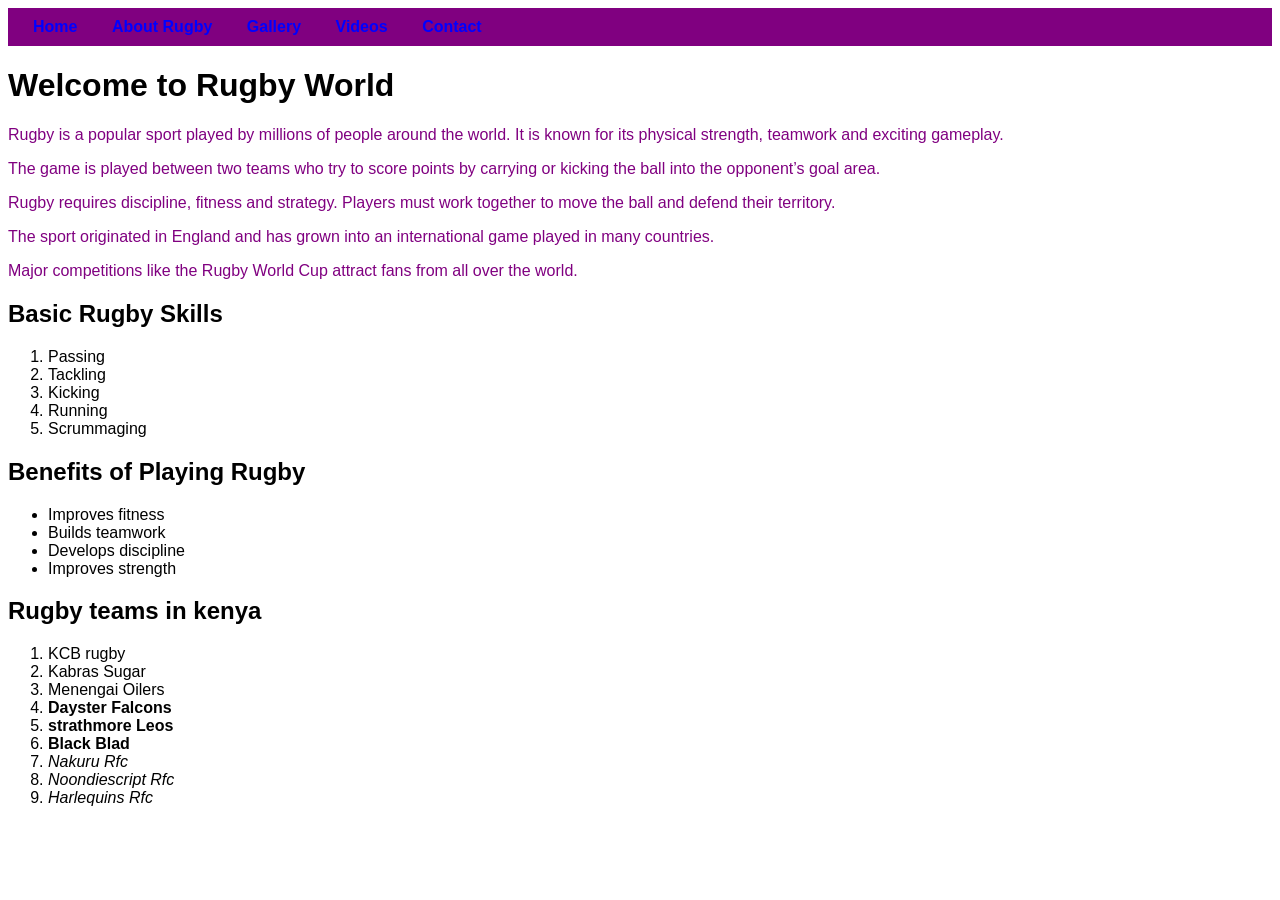
<file: index.html>
<!DOCTYPE html>
<html>
<head>
<title>Rugby World</title>
<link rel="stylesheet" href="style.css">
</head>

<body>

<nav>
<a href="index.html">Home</a>
<a href="About.html">About Rugby</a>
<a href="Gallery.html">Gallery</a>
<a href="videos.html">Videos</a>
<a href="contact.html">Contact</a>
</nav>

<h1>Welcome to Rugby World</h1>

<p class="p1">Rugby is a popular sport played by millions of people around the world. It is known for its physical strength, teamwork and exciting gameplay.</p>

<p class="p2">The game is played between two teams who try to score points by carrying or kicking the ball into the opponent’s goal area.</p>

<p class="p3">Rugby requires discipline, fitness and strategy. Players must work together to move the ball and defend their territory.</p>

<p class="p4">The sport originated in England and has grown into an international game played in many countries.</p>

<p class="p5">Major competitions like the Rugby World Cup attract fans from all over the world.</p>

<h2>Basic Rugby Skills</h2>

<ol>
<li>Passing</li>
<li>Tackling</li>
<li>Kicking</li>
<li>Running</li>
<li>Scrummaging</li>
</ol>

<h2>Benefits of Playing Rugby</h2>

<ul>
<li>Improves fitness</li>
<li>Builds teamwork</li>
<li>Develops discipline</li>
<li>Improves strength</li>
</ul>

<h2>Rugby teams in kenya</h2>

<ol>
<li>KCB rugby</li>
<li>Kabras Sugar</li>
<li>Menengai Oilers</li>
<li><b>Dayster Falcons</b></li>
<li><b>strathmore Leos</b></li>
<li><b>Black Blad</b></li>
<li><i>Nakuru Rfc</i></li>
<li><i>Noondiescript Rfc</i></li>
<li><i>Harlequins Rfc</i></li>
</ol>
  

</body>
</html>
</file>
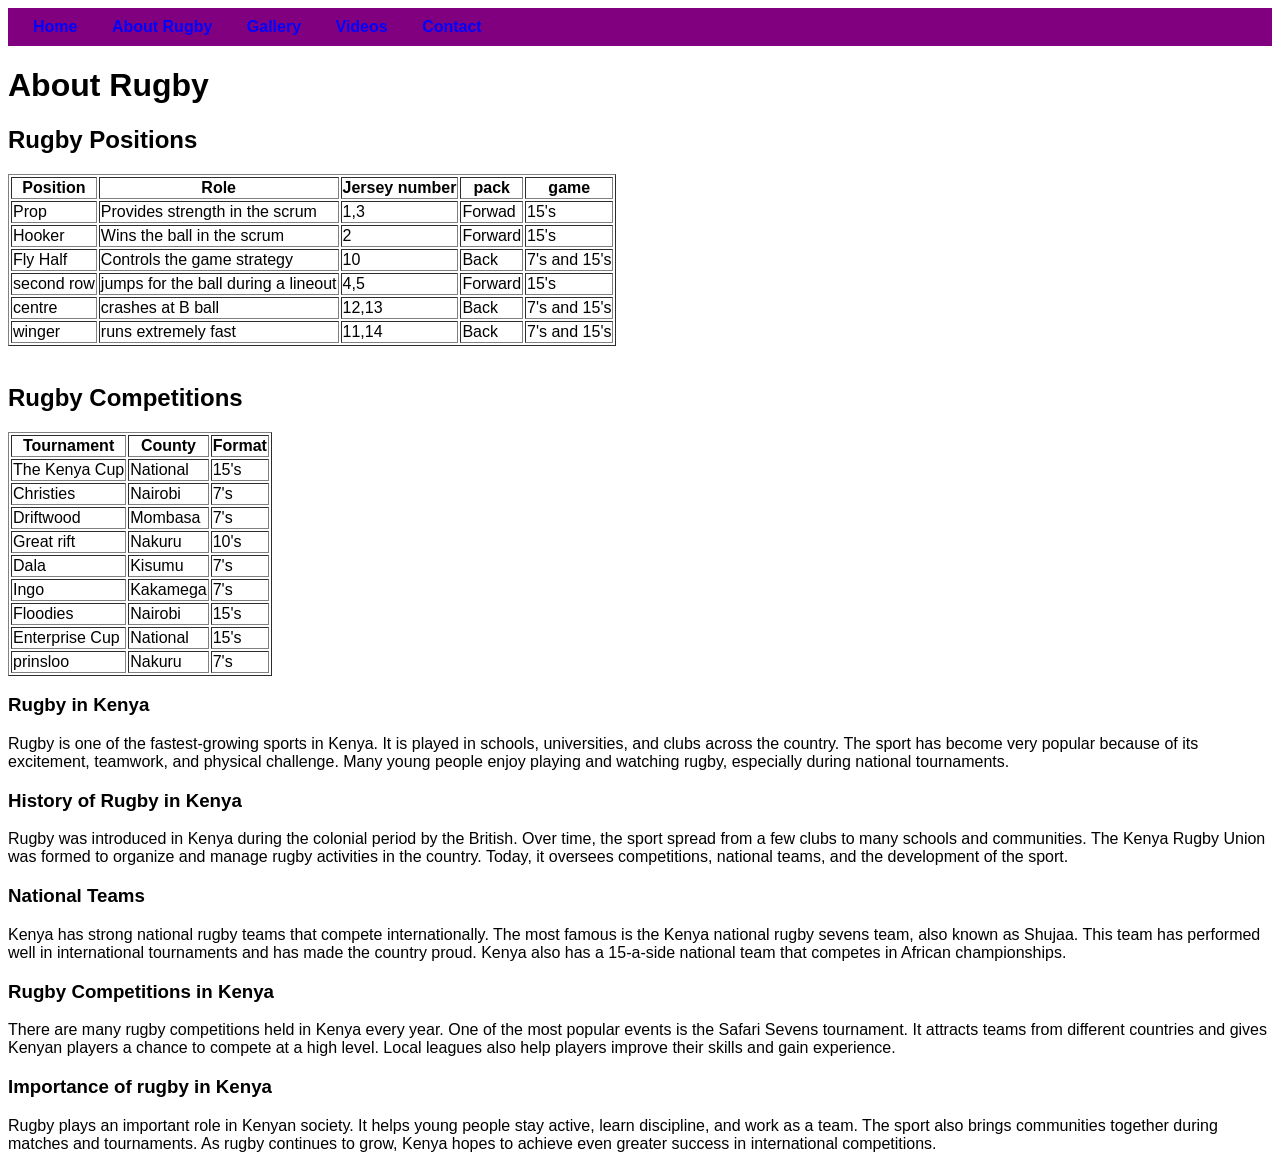
<file: About.html>
<!DOCTYPE html>
<html>
<head>
<title>About Rugby</title>
<link rel="stylesheet" href="style.css">
</head>

<body>

<nav>
<a href="index.html">Home</a>
<a href="About.html">About Rugby</a>
<a href="Gallery.html">Gallery</a>
<a href="videos.html">Videos</a>
<a href="contact.html">Contact</a>
</nav>

<h1>About Rugby</h1>

<h2>Rugby Positions</h2>

<table border="1">
<tr>
<th>Position</th>
<th>Role</th> 
<th>Jersey number</th>
<th>pack</th>
<th>game</th>
</tr>

<tr>
<td>Prop</td>
<td>Provides strength in the scrum</td>
<td>1,3</td>
<td>Forwad</td>
<td>15's</td>
</tr>

<tr>
<td>Hooker</td>
<td>Wins the ball in the scrum</td>
<td>2</td>
<td>Forward </td>
<td>15's</td>
</tr>

<tr>
<td>Fly Half</td>
<td>Controls the game strategy</td>
<td>10</td>
<td>Back</td>
<td>7's and 15's</td>
</tr>

<tr>
<td>second row</td>
<td>jumps for the ball during a lineout</td>
<td>4,5</td>
<td>Forward </td>
<td>15's</td>
</tr>

<tr>
<td>centre</td>
<td>crashes at B ball</td>
<td>12,13</td>
<td>Back</td>
<td>7's and 15's</td>
</tr>


<tr>
<td>winger</td>
<td>runs extremely fast</td>
<td>11,14</td>
<td>Back</td>
<td>7's and 15's</td>
</tr>
</table>

  
<br>

<h2>Rugby Competitions</h2>

<table border="1">

<tr>
<th>Tournament</th>
<th>County</th>
<th>Format</th>
</tr>

<tr>
<td>The Kenya Cup</td>
<td>National</td>
<td>15's</td>
</tr>

<tr>
<td>Christies</td>
<td>Nairobi</td>
<td>7's</td>
</tr>

<tr>
<td>Driftwood</td>
<td>Mombasa</td>
<td>7's</td>
</tr>

<tr>
<td>Great rift </td>
<td>Nakuru</td>
<td>10's</td>
</tr>

<tr>
<td>Dala</td>
<td>Kisumu</td>
<td>7's</td>
</tr>

<tr>
<td>Ingo</td>
<td>Kakamega</td>
<td>7's</td>
</tr>

<tr>
<td>Floodies</td>
<td>Nairobi</td>
<td>15's</td>
</tr>

<tr>
<td>Enterprise Cup</td>
<td>National</td>
<td>15's</td>
</tr>

<tr>
<td>prinsloo</td>
<td>Nakuru</td>
<td>7's</td>
</tr>
</table>

<h3>Rugby in Kenya</h3>

<p>
Rugby is one of the fastest-growing sports in Kenya. It is played in schools, universities, and clubs across the country. The sport has become very popular because of its excitement, teamwork, and physical challenge. Many young people enjoy playing and watching rugby, especially during national tournaments.
</p>
  
<h3>History of Rugby in Kenya</h3>
  
<p>
Rugby was introduced in Kenya during the colonial period by the British. Over time, the sport spread from a few clubs to many schools and communities. The Kenya Rugby Union was formed to organize and manage rugby activities in the country. Today, it oversees competitions, national teams, and the development of the sport.
</p>

<h3>National Teams</h3>
  
<p>
Kenya has strong national rugby teams that compete internationally. The most famous is the Kenya national rugby sevens team, also known as Shujaa. This team has performed well in international tournaments and has made the country proud. Kenya also has a 15-a-side national team that competes in African championships.
</p>

<h3>Rugby Competitions in Kenya</h3>

<p>
There are many rugby competitions held in Kenya every year. One of the most popular events is the Safari Sevens tournament. It attracts teams from different countries and gives Kenyan players a chance to compete at a high level. Local leagues also help players improve their skills and gain experience.
</p>

<h3>Importance of rugby in Kenya </h3>

<p>
Rugby plays an important role in Kenyan society. It helps young people stay active, learn discipline, and work as a team. The sport also brings communities together during matches and tournaments. As rugby continues to grow, Kenya hopes to achieve even greater success in international competitions.
</p>
</body>
</html>
</file>
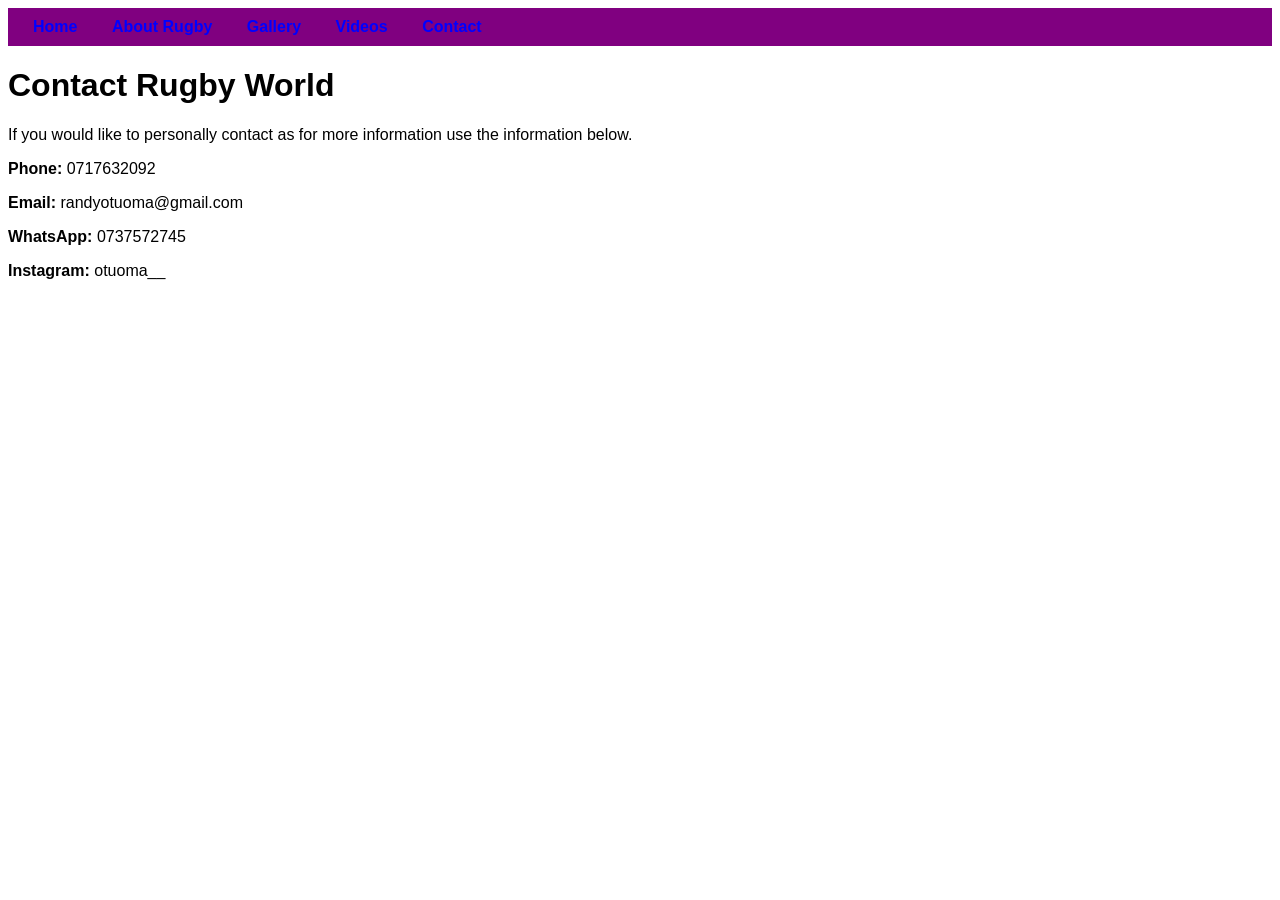
<file: contact.html>
<!DOCTYPE html>
<html>
<head>
<title>Contact</title>
<link rel="stylesheet" href="style.css">
</head>

<body>

<nav>
<a href="index.html">Home</a>
<a href="about.html">About Rugby</a>
<a href="gallery.html">Gallery</a>
<a href="videos.html">Videos</a>
<a href="contact.html">Contact</a>
</nav>

<h1>Contact Rugby World</h1>

<p>If you would like to personally contact as for more information use the information below.</p>

<div class="contact-info">

<p><b>Phone:</b> 0717632092</p>

<p><b>Email:</b> randyotuoma@gmail.com</p>

<p><b>WhatsApp:</b> 0737572745</p>

<p><b>Instagram:</b> otuoma__</p>
</body>
</html>
</file>
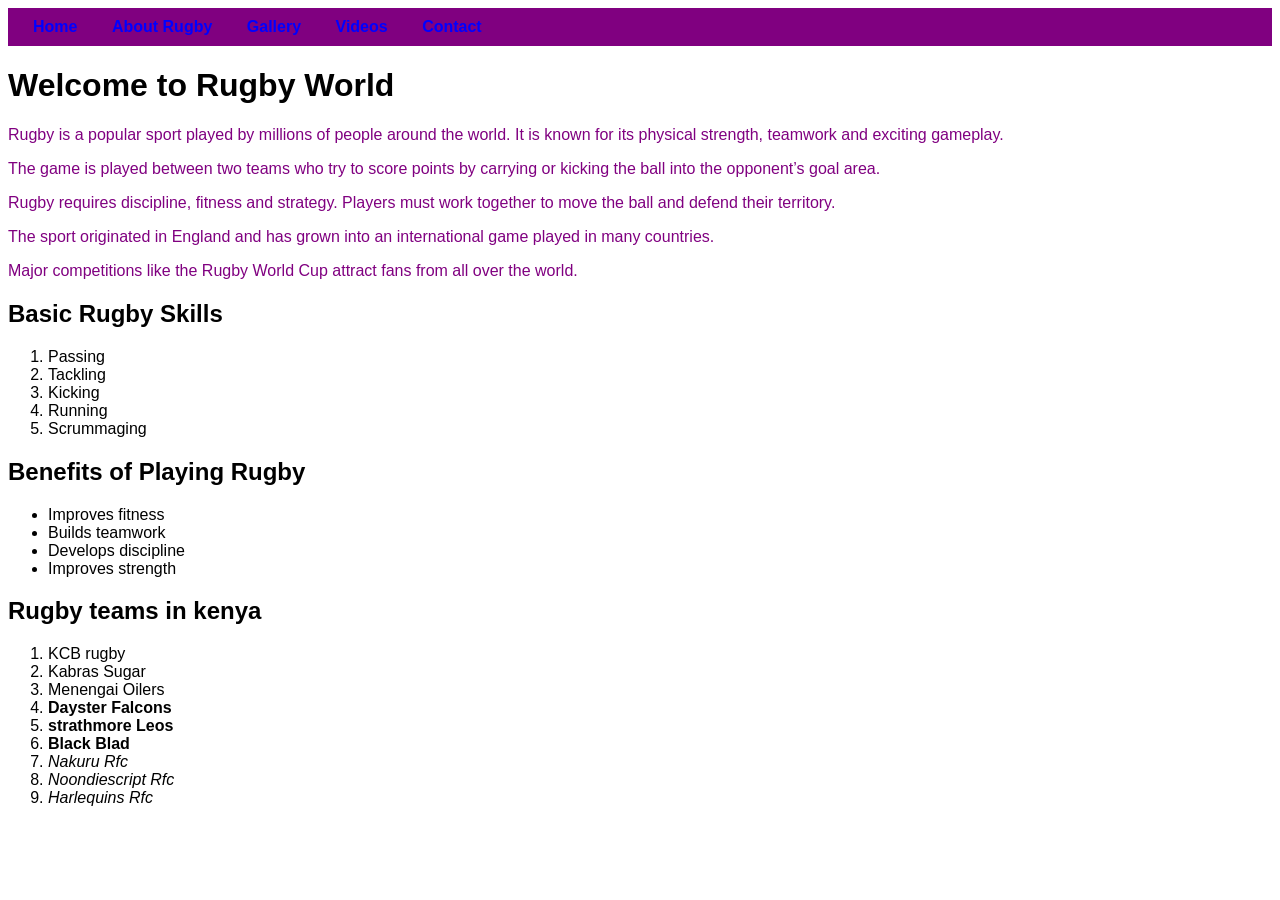
<file: New.html>
<!DOCTYPE html>
<html>
<head>
<title>Rugby World</title>
<link rel="stylesheet" href="style.css">
</head>

<body>

<nav>
<a href="New.html">Home</a>
<a href="About.html">About Rugby</a>
<a href="Gallery.html">Gallery</a>
<a href="videos.html">Videos</a>
<a href="contact.html">Contact</a>
</nav>

<h1>Welcome to Rugby World</h1>

<p class="p1">Rugby is a popular sport played by millions of people around the world. It is known for its physical strength, teamwork and exciting gameplay.</p>

<p class="p2">The game is played between two teams who try to score points by carrying or kicking the ball into the opponent’s goal area.</p>

<p class="p3">Rugby requires discipline, fitness and strategy. Players must work together to move the ball and defend their territory.</p>

<p class="p4">The sport originated in England and has grown into an international game played in many countries.</p>

<p class="p5">Major competitions like the Rugby World Cup attract fans from all over the world.</p>

<h2>Basic Rugby Skills</h2>

<ol>
<li>Passing</li>
<li>Tackling</li>
<li>Kicking</li>
<li>Running</li>
<li>Scrummaging</li>
</ol>

<h2>Benefits of Playing Rugby</h2>

<ul>
<li>Improves fitness</li>
<li>Builds teamwork</li>
<li>Develops discipline</li>
<li>Improves strength</li>
</ul>

<h2>Rugby teams in kenya</h2>

<ol>
<li>KCB rugby</li>
<li>Kabras Sugar</li>
<li>Menengai Oilers</li>
<li><b>Dayster Falcons</b></li>
<li><b>strathmore Leos</b></li>
<li><b>Black Blad</b></li>
<li><i>Nakuru Rfc</i></li>
<li><i>Noondiescript Rfc</i></li>
<li><i>Harlequins Rfc</i></li>
</ol>
  

</body>
</html>
</file>
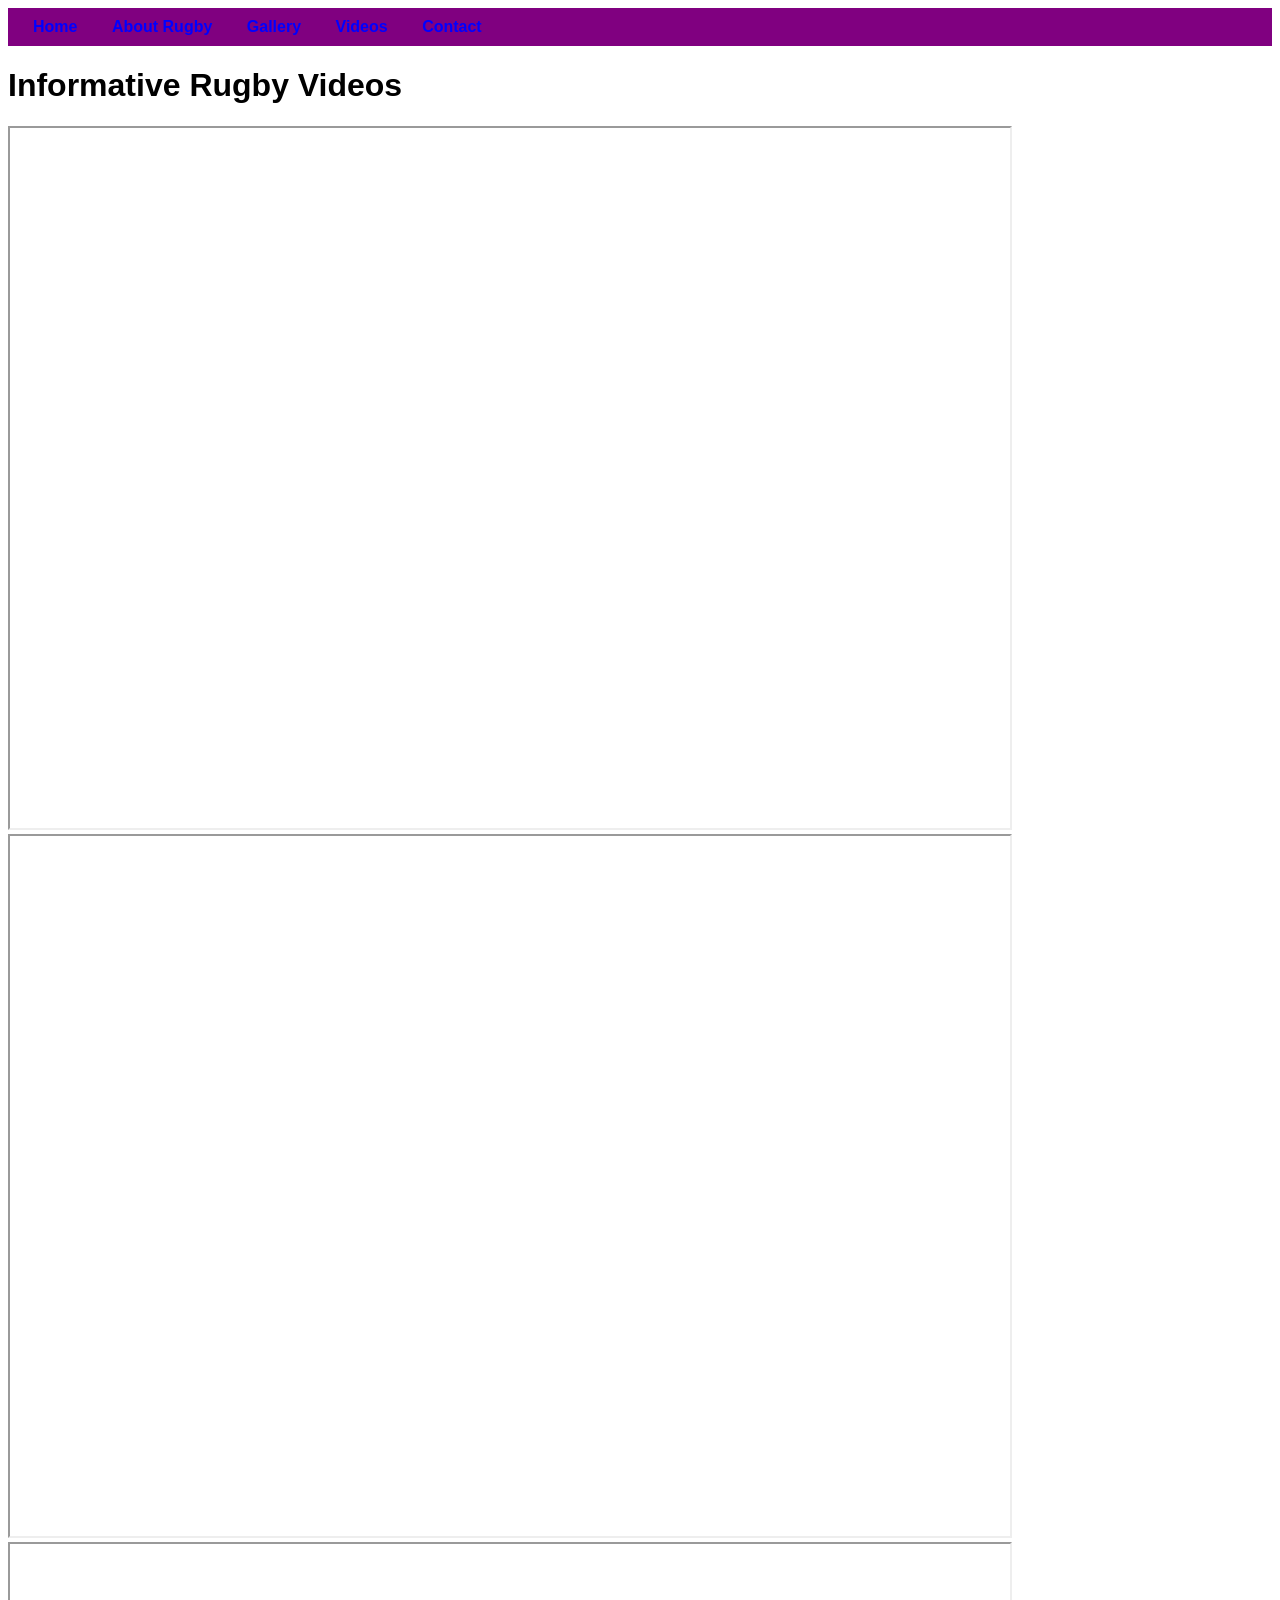
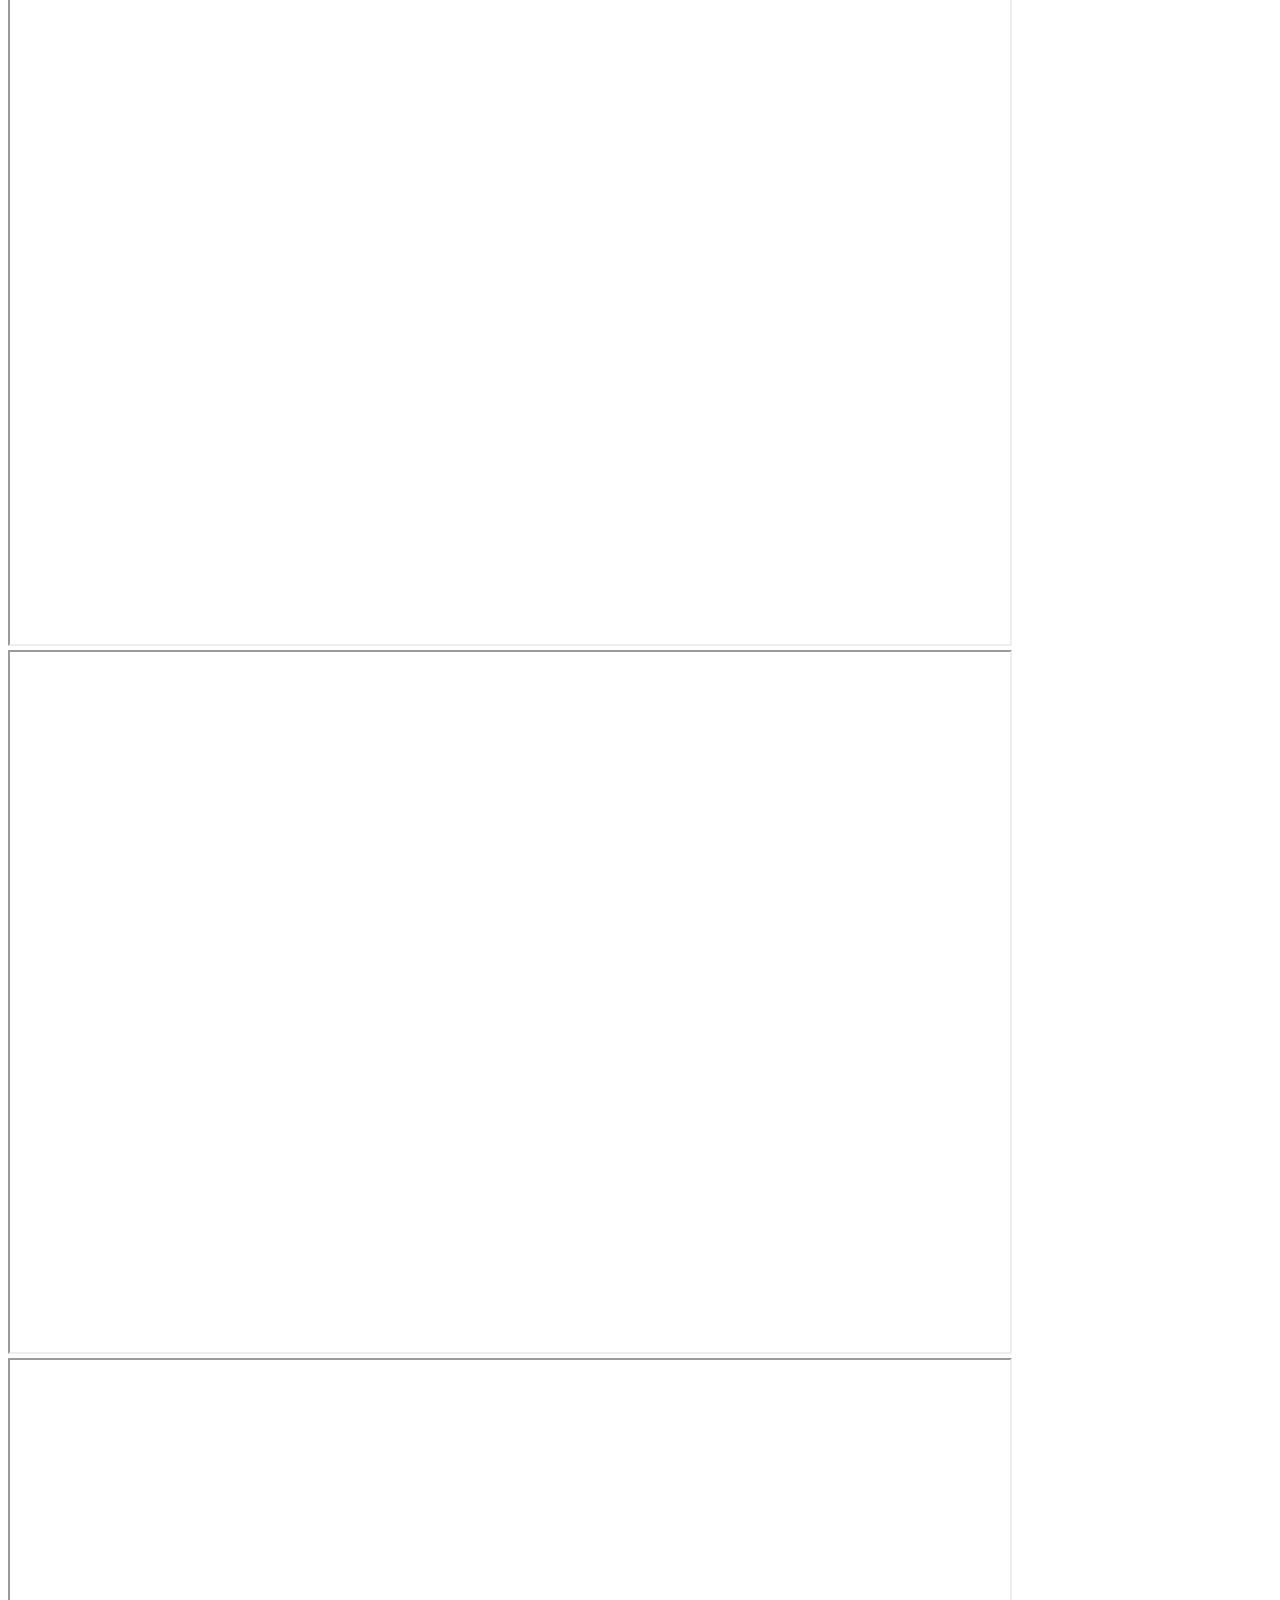
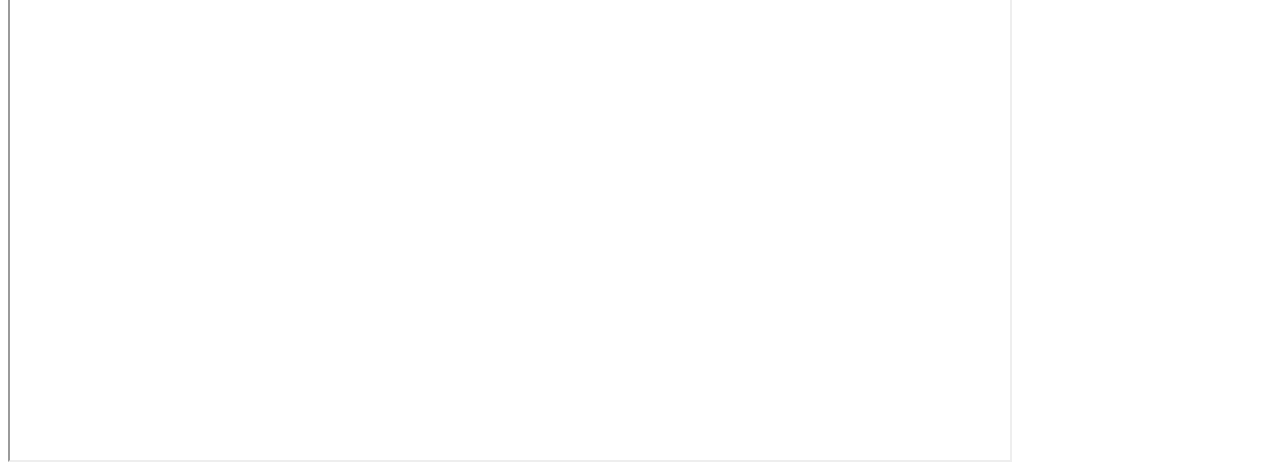
<file: videos.html>
<!DOCTYPE html>
<html>
<head>
<title>Rugby Videos</title>
<link rel="stylesheet" href="style.css">
</head>

<body>

<nav>
<a href="index.html">Home</a>
<a href="about.html">About Rugby</a>
<a href="gallery.html">Gallery</a>
<a href="videos.html">Videos</a>
<a href="contact.html">Contact</a>
</nav>

<h1>Informative Rugby Videos</h1>

<iframe width="1000" height="700" src="https://www.youtube.com/embed/aiOpAvEdHQo"></iframe>

<iframe width="1000" height="700" src="https://www.youtube.com/embed/sU5xOOPGZM8"></iframe>

<iframe width="1000" height="700" src="https://www.youtube.com/embed/5i4gBjBDk9c"></iframe>

<iframe width="1000" height="700" src="https://www.youtube.com/embed/Q8bdqMeuIiM"></iframe>

<iframe width="1000" height="700" src="https://www.youtube.com/embed/keHYLxeQaLU"></iframe>

</body>
</html>
</file>
<file: style.css>
body{
font-family: Arial;
background-color:white;
}

nav{
background-color:purple;
padding:10px;
}

nav a{
color:blue;
margin:15px;
text-decoration:none;
font-weight:bold;
}

nav a:hover{
color:white;
}

h1{
color:black;
}

.p1{color:purple;}
.p2{color:purple;}
.p3{color:purple;}
.p4{color:purple;}
.p5{color:purple;}

img{
margin:10px;
}
</file>
